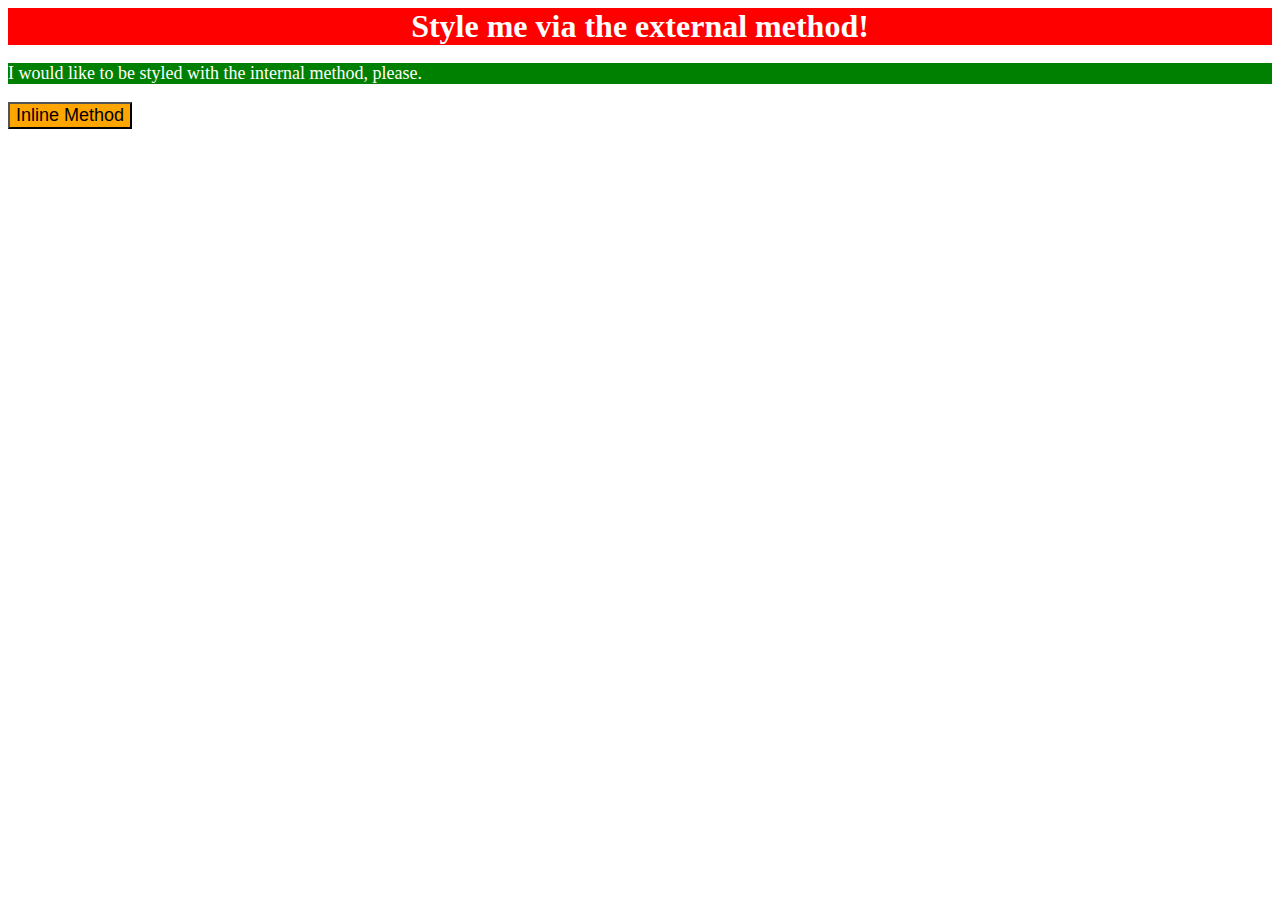
<file: foundations/01-css-methods/index.html>
<!DOCTYPE html>
<html lang="en">
  <head>
    <meta charset="UTF-8" />
    <meta http-equiv="X-UA-Compatible" content="IE=edge" />
    <meta name="viewport" content="width=device-width, initial-scale=1.0" />
    <link rel="stylesheet" href="./style.css" />
    <style>
      p {
        color: white;
        background-color: green;
        font-size: 18px;
      }
    </style>
    <title>Methods for Adding CSS</title>
  </head>
  <body>
    <div>Style me via the external method!</div>
    <p>I would like to be styled with the internal method, please.</p>
    <button style="color: black; background-color: orange; font-size: 18px"
      >Inline Method</button
    >
  </body>
</html>
</file>
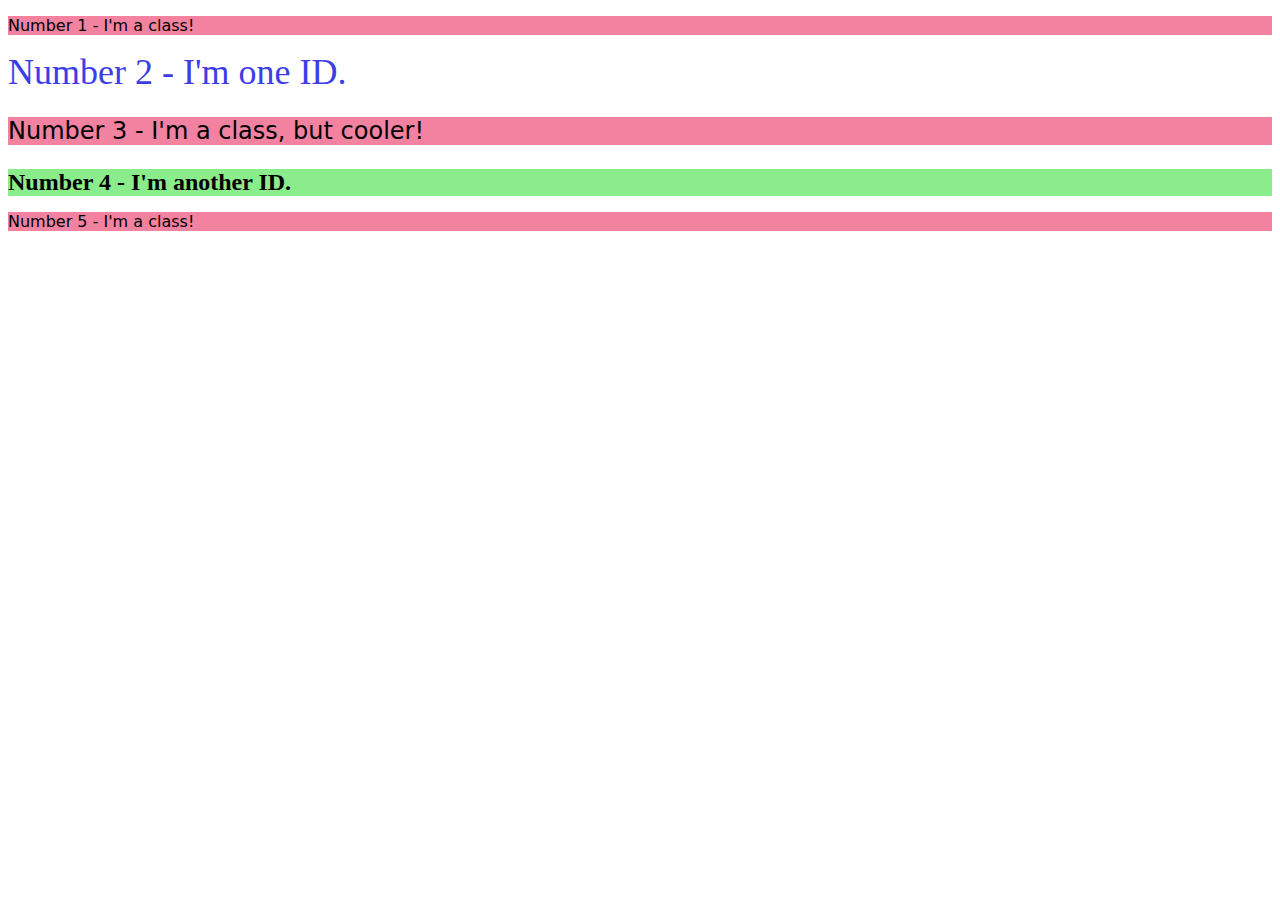
<file: foundations/02-class-id-selectors/index.html>
<!DOCTYPE html>
<html lang="en">
  <head>
    <meta charset="UTF-8" />
    <meta http-equiv="X-UA-Compatible" content="IE=edge" />
    <meta name="viewport" content="width=device-width, initial-scale=1.0" />
    <title>Class and ID Selectors</title>
    <link rel="stylesheet" href="style.css" />
  </head>
  <body>
    <p class="odd">Number 1 - I'm a class!</p>
    <div class="even">Number 2 - I'm one ID.</div>
    <p class="odd">Number 3 - I'm a class, but cooler!</p>
    <div class="even">Number 4 - I'm another ID.</div>
    <p class="odd">Number 5 - I'm a class!</p>
  </body>
</html>
</file>
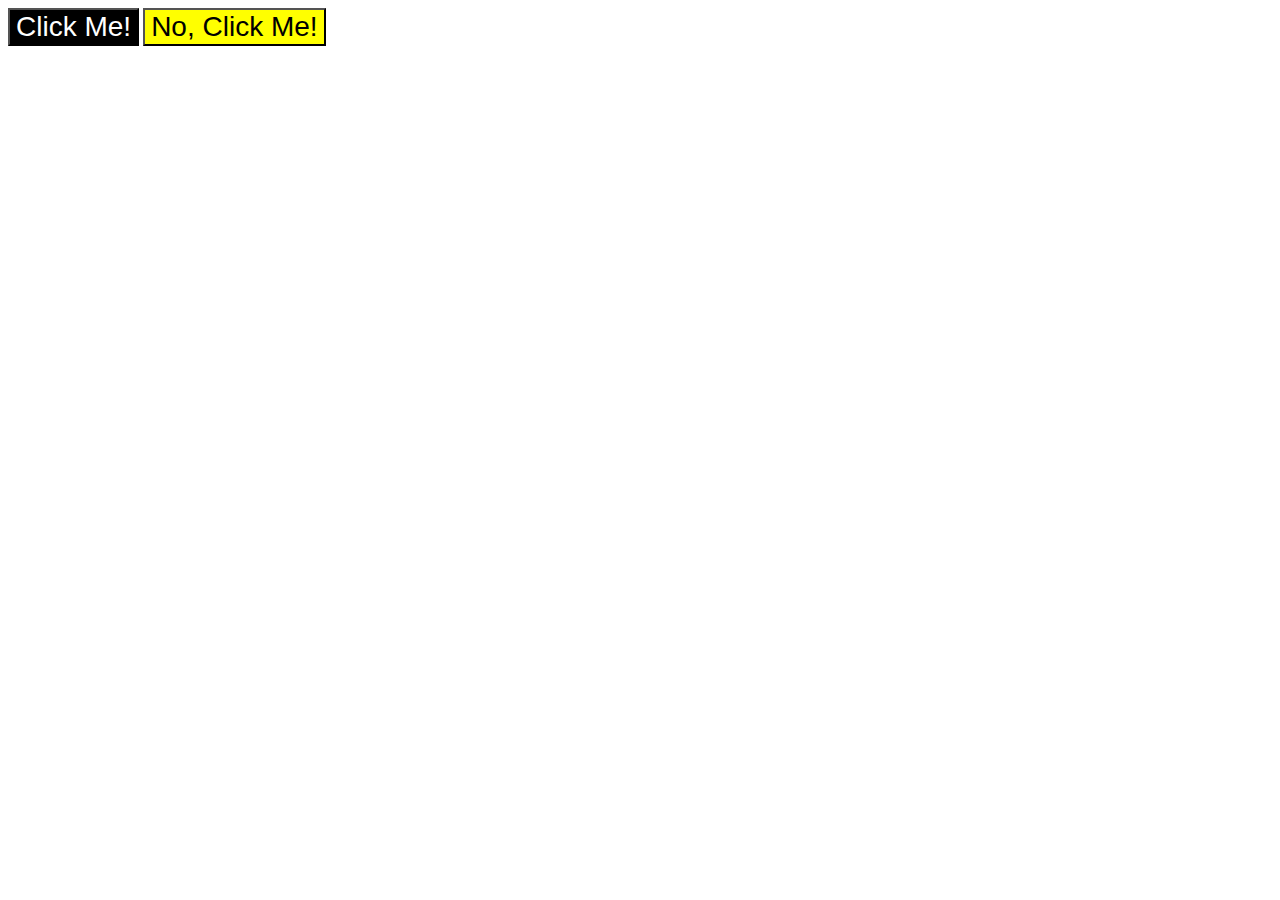
<file: foundations/03-grouping-selectors/index.html>
<!DOCTYPE html>
<html lang="en">
  <head>
    <meta charset="UTF-8" />
    <meta http-equiv="X-UA-Compatible" content="IE=edge" />
    <meta name="viewport" content="width=device-width, initial-scale=1.0" />
    <title>Grouping Selectors</title>
    <link rel="stylesheet" href="style.css" />
  </head>
  <body>
    <button class="first">Click Me!</button>
    <button class="second">No, Click Me!</button>
  </body>
</html>
</file>
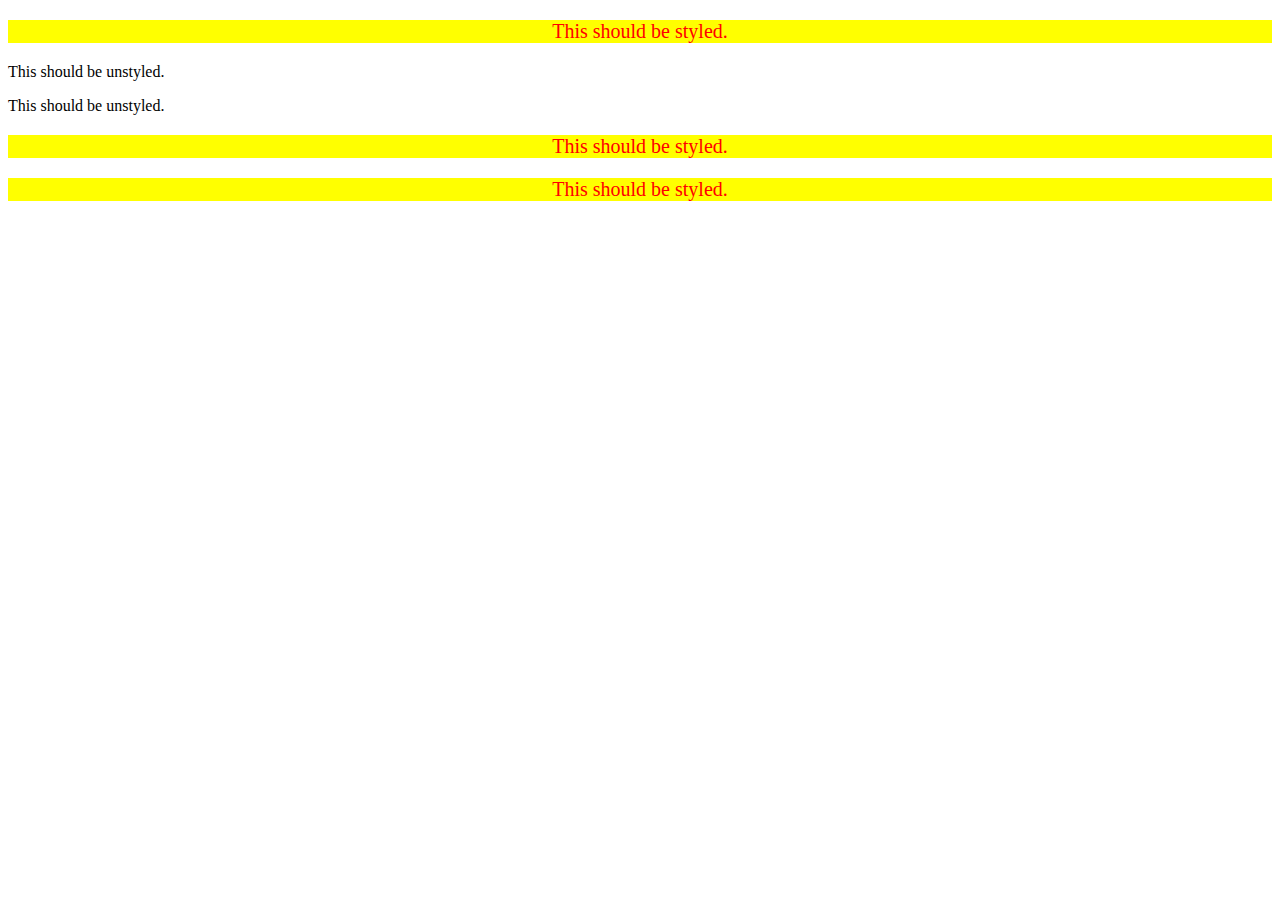
<file: foundations/05-descendant-combinator/index.html>
<!DOCTYPE html>
<html lang="en">
  <head>
    <meta charset="UTF-8" />
    <meta http-equiv="X-UA-Compatible" content="IE=edge" />
    <meta name="viewport" content="width=device-width, initial-scale=1.0" />
    <title>Descendant Combinator</title>
    <link rel="stylesheet" href="style.css" />
  </head>
  <body>
    <div class="container">
      <p class="text">This should be styled.</p>
    </div>
    <p class="text">This should be unstyled.</p>
    <p class="text">This should be unstyled.</p>
    <div class="container">
      <p class="text">This should be styled.</p>
      <p class="text">This should be styled.</p>
    </div>
  </body>
</html>
</file>
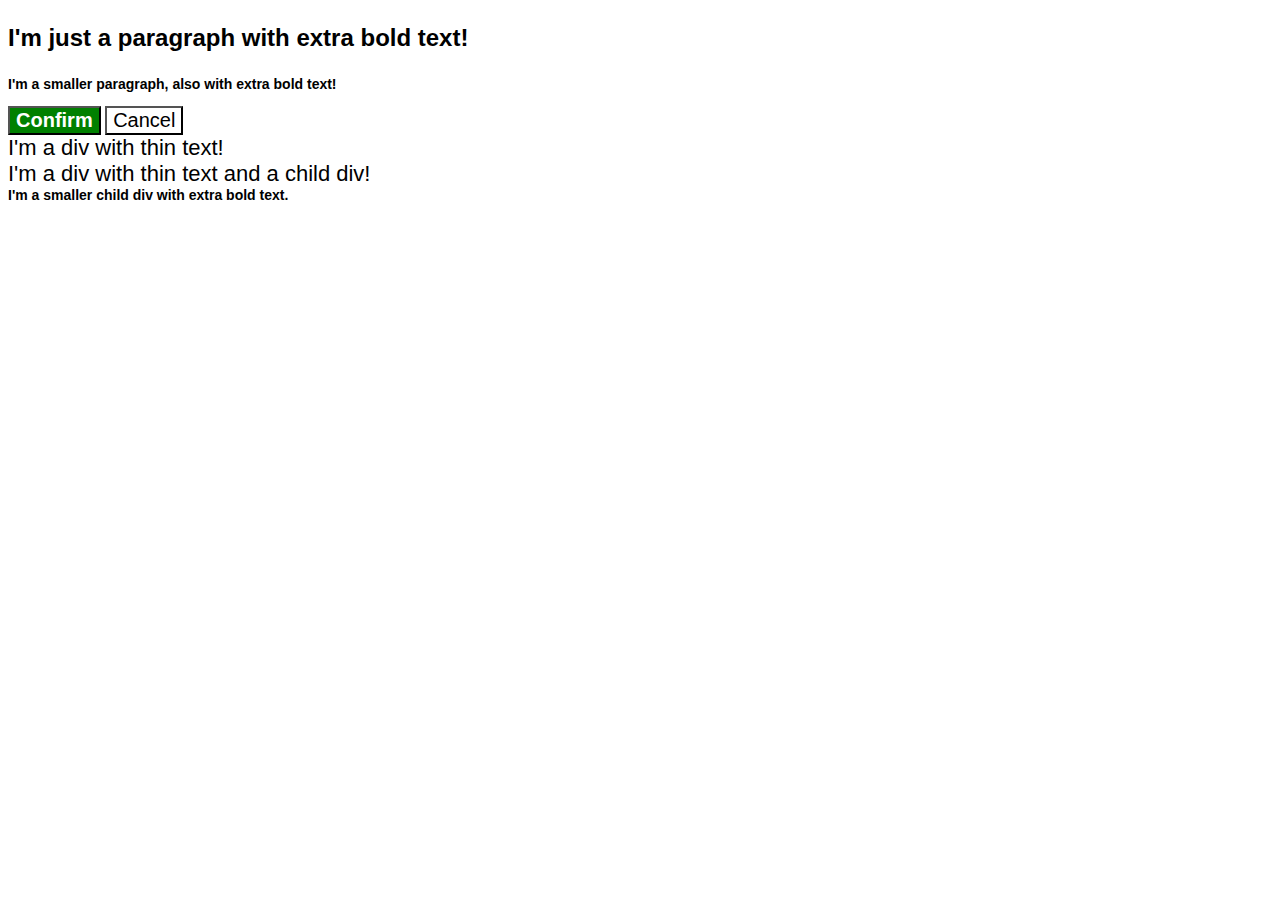
<file: foundations/06-cascade-fix/index.html>
<!DOCTYPE html>
<html lang="en">
  <head>
    <meta charset="UTF-8" />
    <meta http-equiv="X-UA-Compatible" content="IE=edge" />
    <meta name="viewport" content="width=device-width, initial-scale=1.0" />
    <title>Fix the Cascade</title>
    <link rel="stylesheet" href="style.css" />
  </head>
  <body>
    <p class="para">I'm just a paragraph with extra bold text!</p>
    <p class="para small-para"
      >I'm a smaller paragraph, also with extra bold text!</p
    >

    <button id="confirm-button" class="button confirm">Confirm</button>
    <button id="cancel-button" class="button cancel">Cancel</button>

    <div class="text">I'm a div with thin text!</div>
    <div class="text"
      >I'm a div with thin text and a child div!
      <div class="text child"
        >I'm a smaller child div with extra bold text.</div
      >
    </div>
  </body>
</html>
</file>
<file: foundations/01-css-methods/style.css>
div {
  color: white;
  background-color: red;
  font-size: 32px;
  text-align: center;
  font-weight: 700;
}
</file>
<file: foundations/02-class-id-selectors/style.css>
.odd {
  background-color: rgb(242, 130, 160);
  font-family: Verdana, "DejaVu Sans", sans-serif;
}

.even:first-of-type {
  color: rgb(61, 61, 230);
  font-size: 36px;
}

.odd:nth-of-type(2) {
  font-size: 24px;
}

.even:last-of-type {
  background-color: rgb(138, 236, 138);
  font-size: 24px;
  font-weight: bold;
}
</file>
<file: foundations/03-grouping-selectors/style.css>
.first {
  color: white;
  background-color: black;
}

.second {
  background-color: yellow;
}

.first,
.second {
  font-size: 28px;
  font-family: Helvetica, "Times New Roman", sans-serif;
}
</file>
<file: foundations/05-descendant-combinator/style.css>
div > p {
  background-color: yellow;
  color: red;
  font-size: 20px;
  text-align: center;
}
</file>
<file: foundations/06-cascade-fix/style.css>
body {
  font-family: Arial, Helvetica, sans-serif;
}

.para,
.small-para {
  color: hsl(0, 0%, 0%);
  font-weight: 800;
}

.small-para {
  font-size: 14px;
}

.para:first-of-type {
  font-size: 24px;
}

.button.confirm {
  background-color: green;
  color: white;
  font-weight: bold;
}

.button {
  background-color: rgb(255, 255, 255);
  color: rgb(0, 0, 0);
  font-size: 20px;
}

.text.child {
  color: rgb(0, 0, 0);
  font-weight: 800;
  font-size: 14px;
}

.text {
  color: rgb(0, 0, 0);
  font-size: 22px;
  font-weight: 100;
}
</file>
